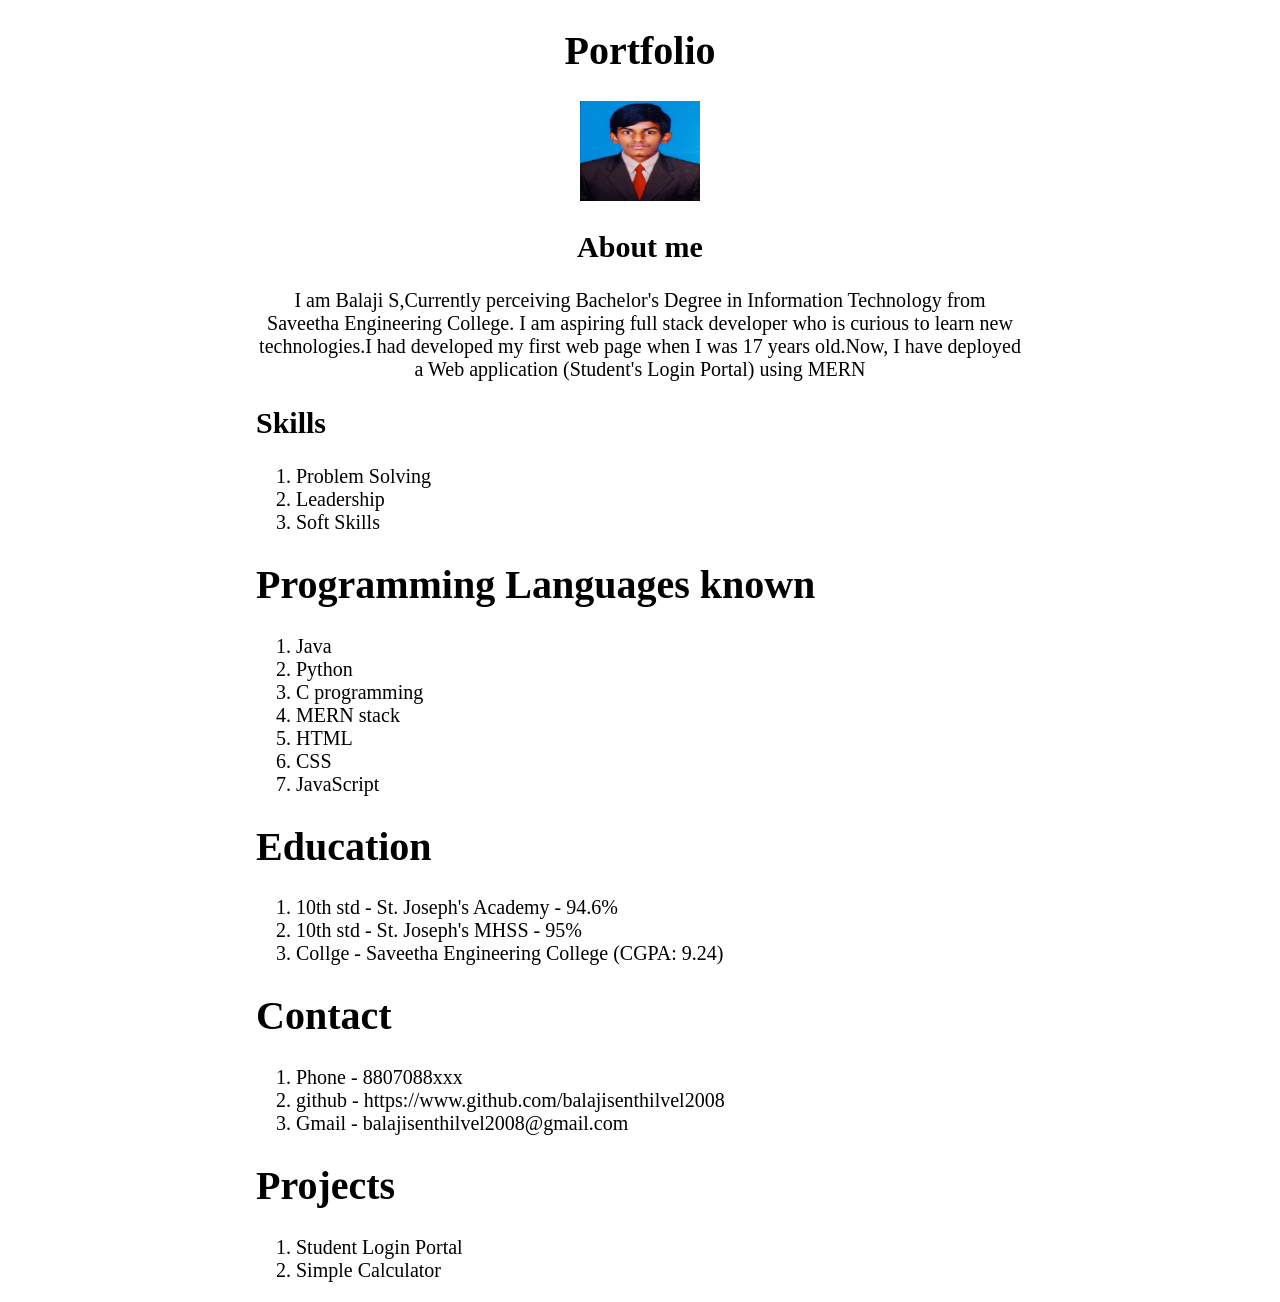
<file: portfolio.html>
<!doctype html>
<html>
    <head>
        <title>My portfolio</title>
    </head>
    <body height="500px" width="500px" style="margin-left:20%; margin-right:20%" >
        <div align="center"style="font-family: Lucida Bright ; font-size:20px">
            <h1>Portfolio</h1>
            <img src="photo.jpg" width='120px' height="100px">
            <h2>About me</h2>
            <p >I am Balaji S,Currently perceiving  Bachelor's Degree in Information Technology from Saveetha Engineering College.
            I am aspiring full stack developer who is curious to learn new technologies.I had developed my first web page when I was
            17 years old.Now, I have deployed a Web application (Student's Login Portal) using MERN</p>
        </div>
        <div style="font-family: Lucida Bright ; font-size:20px">
            <h2>Skills</h2>
            <ol>
                <li>Problem Solving</li>
                <li>Leadership</li>
                <li>Soft Skills</li>
            </ol>
        </div>
        <div style="font-family: Lucida Bright ; font-size:20px">
            <h1>Programming Languages known</h1>
            <ol>
                <li>Java</li>
                <li>Python</li>
                <li>C programming</li>
                <li>MERN stack</li>
                <li>HTML</li>
                <li>CSS</li>
                <li>JavaScript</li>
            </ol>
        </div>
        <div style="font-family: Lucida Bright ; font-size:20px">
            <h1>Education</h1>
            <ol>
                <li>10th std - St. Joseph's Academy - 94.6%</li>
                <li>10th std - St. Joseph's MHSS - 95%</li>
                <li>Collge - Saveetha Engineering College (CGPA: 9.24)</li>
            </ol>
        </div>
        <div style="font-family: Lucida Bright ; font-size:20px">
            <h1>Contact</h1>
            <ol>
                <li>Phone - 8807088xxx</li>
                <li>github - https://www.github.com/balajisenthilvel2008</li>
                <li>Gmail - balajisenthilvel2008@gmail.com</li>
            </ol>
        </div>
        <div style="font-family: Lucida Bright ; font-size:20px">
            <h1>Projects</h1>
            <ol>
                <li>Student Login Portal</li>
                <li>Simple Calculator</li>
            </ol>
        </div>
    </body>
</html>
</file>
